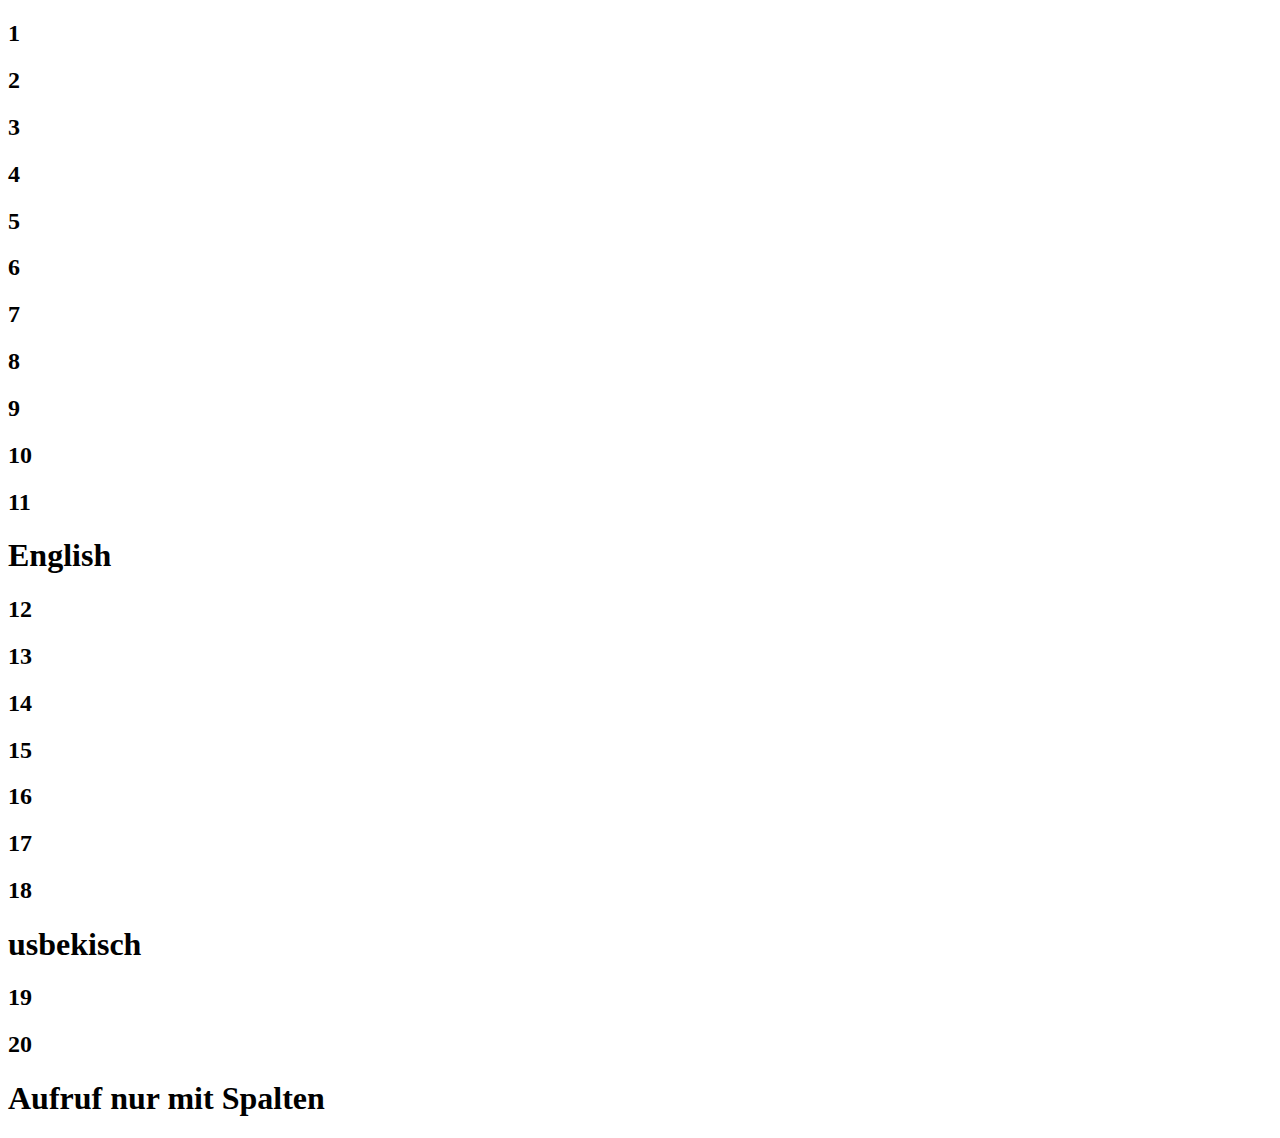
<file: index.html>
<!DOCTYPE html>
<meta charset="utf-8">
<meta name="viewport" content="width=device-width, initial-scale=1.0">
<meta name="author" content="Hakimjon Turaboev">
<meta name="licence" content="The MIT License (MIT)">

<title>Schablonen</title>

<h2>1</h2>
<ccm-sophist key='["ccm.get","https://turaboev.github.io/sophiste/resources/configs.js","demo"]'></ccm-sophist>
<h2>2</h2>
<ccm-sophist key='["ccm.get","https://turaboev.github.io/sophiste/resources/configs.js" ,"FunktionsSch_mB"]'></ccm-sophist>
<h2>3</h2>
<ccm-sophist key='["ccm.get","https://turaboev.github.io/sophiste/resources/configs.js","D_FunktionsSch_oB"]'></ccm-sophist>
<h2>4</h2>
<ccm-sophist key='["ccm.get","https://turaboev.github.io/sophiste/resources/configs.js","D_FunktionsSch_mB"]'></ccm-sophist>
<h2>5</h2>
<ccm-sophist key='["ccm.get","https://turaboev.github.io/sophiste/resources/configs.js","EigenschaftsSch"]'></ccm-sophist>
<h2>6</h2>
<ccm-sophist key='["ccm.get","https://turaboev.github.io/sophiste/resources/configs.js","UmgebungsSch"]'></ccm-sophist>
<h2>7</h2>
<ccm-sophist key='["ccm.get","https://turaboev.github.io/sophiste/resources/configs.js","ProzessSch"]'></ccm-sophist>
<h2>8</h2>
<ccm-sophist key='["ccm.get","https://turaboev.github.io/sophiste/resources/configs.js","BedingungsSch_logik"]'></ccm-sophist>
<h2>9</h2>
<ccm-sophist key='["ccm.get","https://turaboev.github.io/sophiste/resources/configs.js","BedingungsSch_ereignis"]'></ccm-sophist>
<h2>10</h2>
<ccm-sophist key='["ccm.get","https://turaboev.github.io/sophiste/resources/configs.js","BedingungsSch_zeitraum"]'></ccm-sophist>
<h2>11</h2>
<h1>English</h1>
<ccm-sophist key='["ccm.get","https://turaboev.github.io/sophiste/resources/configs.js","FunctionalM"]'></ccm-sophist>
<h2>12</h2>
<ccm-sophist key='["ccm.get","https://turaboev.github.io/sophiste/resources/configs.js","FunctionalM_wC"]'></ccm-sophist>
<h2>13</h2>
<ccm-sophist key='["ccm.get","https://turaboev.github.io/sophiste/resources/configs.js","D_FunctionalM"]'></ccm-sophist>
<h2>14</h2>
<ccm-sophist key='["ccm.get","https://turaboev.github.io/sophiste/resources/configs.js","D_FunctionalMwC"]'></ccm-sophist>
<h2>15</h2>
<ccm-sophist key='["ccm.get","https://turaboev.github.io/sophiste/resources/configs.js","condition_logical"]'></ccm-sophist>
<h2>16</h2>
<ccm-sophist key='["ccm.get","https://turaboev.github.io/sophiste/resources/configs.js","condition_event"]'></ccm-sophist>
<h2>17</h2>
<ccm-sophist key='["ccm.get","https://turaboev.github.io/sophiste/resources/configs.js","condition_time"]'></ccm-sophist>
<h2>18</h2>
<h1>usbekisch</h1>
<ccm-sophist key='["ccm.get","https://turaboev.github.io/sophiste/resources/configs.js","FunktionsSch_uz"]'></ccm-sophist>
<h2>19</h2>
<ccm-sophist key='["ccm.get","https://turaboev.github.io/sophiste/resources/configs.js","FunktionsSch_mB_uz"]'></ccm-sophist>
<h2>20</h2>
<script src="ccm.sophist.js"></script>
 <h1> Aufruf nur mit Spalten</h1>
<ccm-sophist></ccm-sophist>
<ccm-sophist   headers='["Bedingung","Verbindlichkeit","Systemname","Funktionalität","Object","Prozesswort","Buttons"]'></ccm-sophist>
</file>
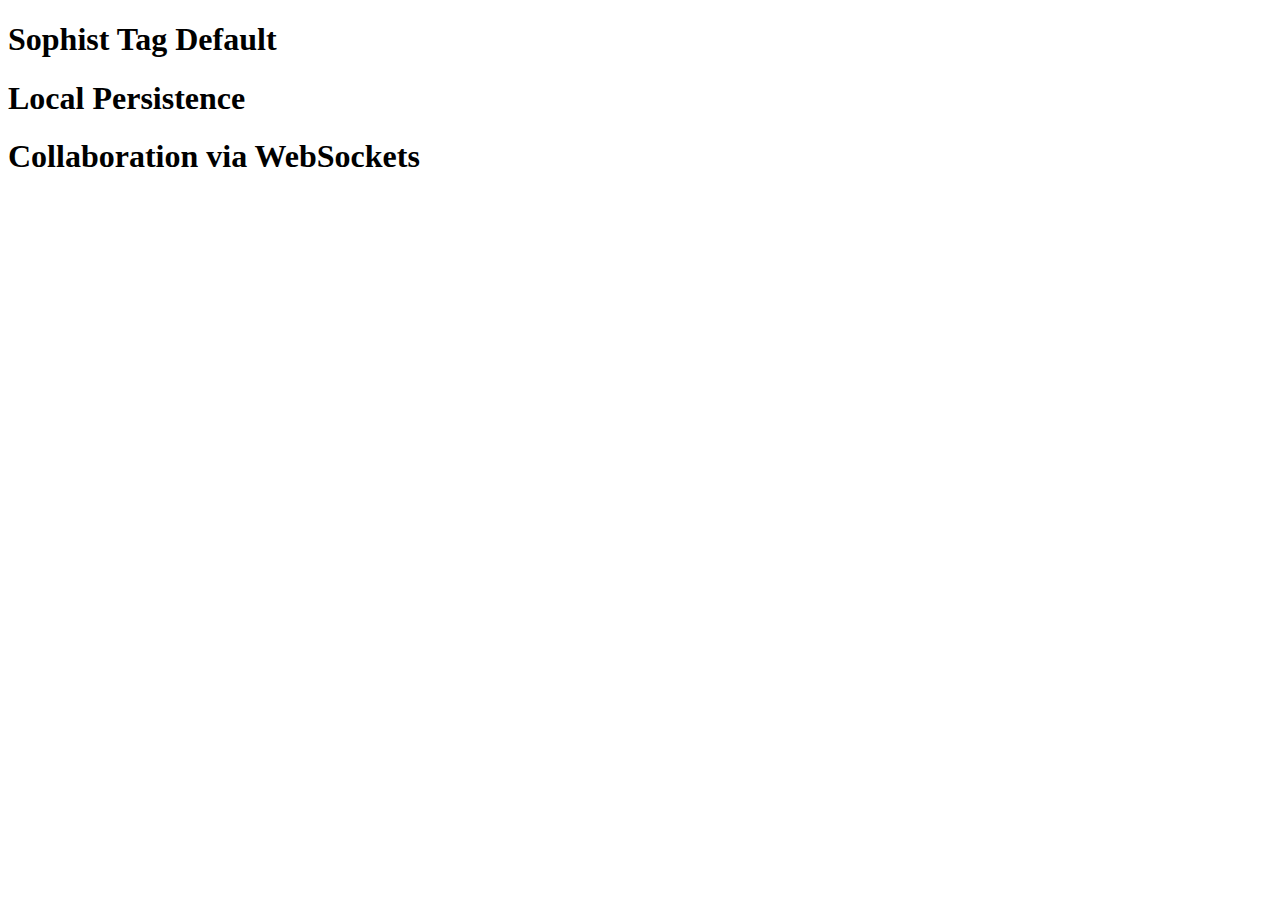
<file: index_websocket.html>
<!DOCTYPE html>
<meta charset="utf-8">
<meta name="viewport" content="width=device-width, initial-scale=1.0">
<meta name="author" content="Hakimjon Turaboev">
<meta name="licence" content="The MIT License (MIT)">

<!--<script src="https://ccmjs.github.io/mkaul-components/sophist/ccm.sophist.js"></script>-->
<script src="https://turaboev.github.io/sophiste/resources/configs.js"></script>

<h1>Sophist Tag Default</h1>
<ccm-sophist></ccm-sophist>

<h1>Local Persistence</h1>
<ccm-sophist key='["ccm.get","https://turaboev.github.io/sophiste/resources/configs.js","local_persistence"]'></ccm-sophist>

<h1>Collaboration via WebSockets</h1>
<ccm-sophist key='["ccm.get","/resources/configs.js","websockets"]'></ccm-sophist>
</file>
